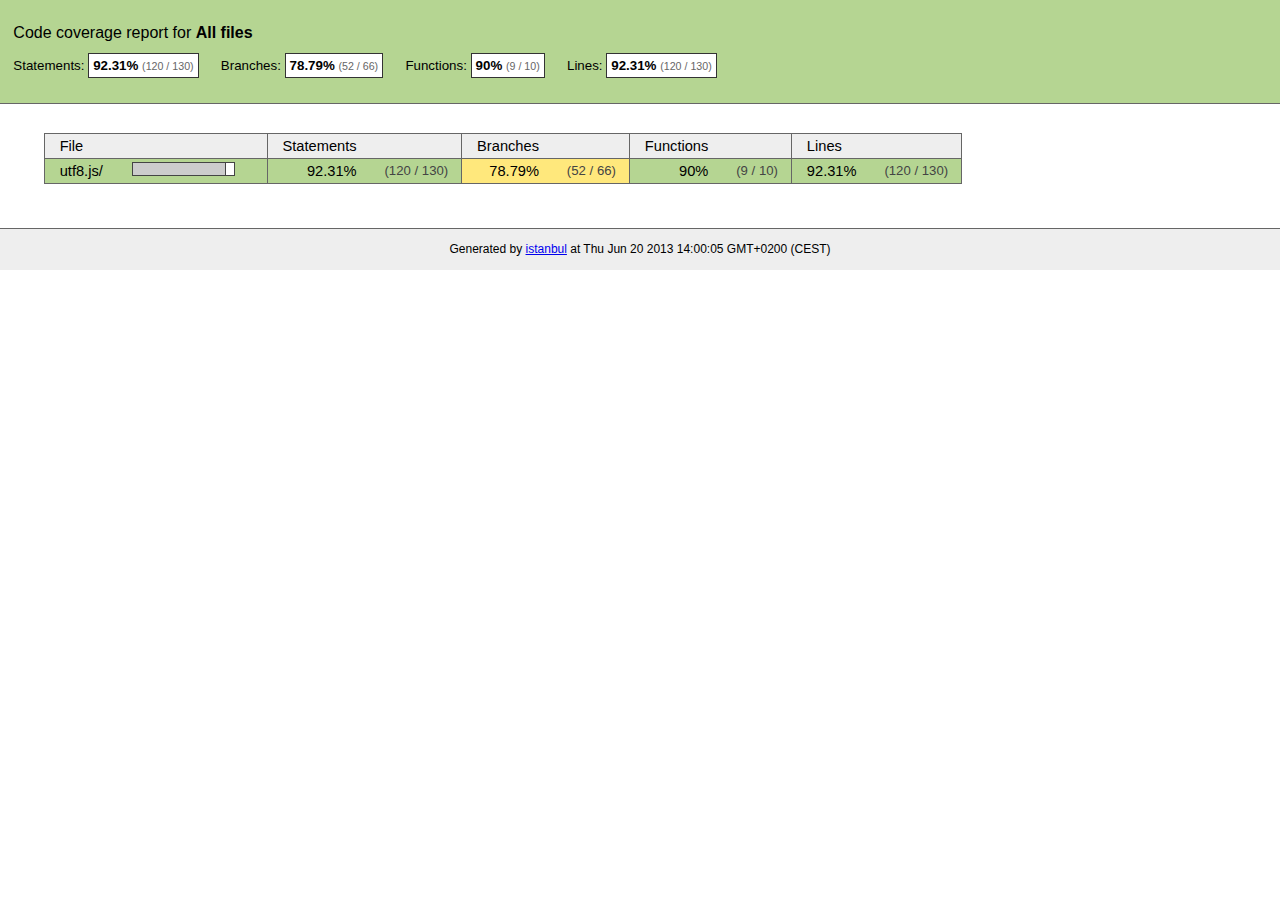
<file: node_modules/socket.io/node_modules/engine.io/node_modules/engine.io-parser/node_modules/utf8/coverage/index.html>
<!doctype html>
<html lang="en">
<head>
    <title>Code coverage report for All files</title>
    <meta charset="utf-8">

    <link rel="stylesheet" href="prettify.css">

    <style>
        body, html {
            margin:0; padding: 0;
        }
        body {
            font-family: Helvetica Neue, Helvetica,Arial;
            font-size: 10pt;
        }
        div.header, div.footer {
            background: #eee;
            padding: 1em;
        }
        div.header {
            z-index: 100;
            position: fixed;
            top: 0;
            border-bottom: 1px solid #666;
            width: 100%;
        }
        div.footer {
            border-top: 1px solid #666;
        }
        div.body {
            margin-top: 10em;
        }
        div.meta {
            font-size: 90%;
            text-align: center;
        }
        h1, h2, h3 {
            font-weight: normal;
        }
        h1 {
            font-size: 12pt;
        }
        h2 {
            font-size: 10pt;
        }
        pre {
            font-family: Consolas, Menlo, Monaco, monospace;
            margin: 0;
            padding: 0;
            line-height: 14px;
            font-size: 14px;
            -moz-tab-size: 2;
            -o-tab-size:  2;
            tab-size: 2;
        }

        div.path { font-size: 110%; }
        div.path a:link, div.path a:visited { color: #000; }
        table.coverage { border-collapse: collapse; margin:0; padding: 0 }

        table.coverage td {
            margin: 0;
            padding: 0;
            color: #111;
            vertical-align: top;
        }
        table.coverage td.line-count {
            width: 50px;
            text-align: right;
            padding-right: 5px;
        }
        table.coverage td.line-coverage {
            color: #777 !important;
            text-align: right;
            border-left: 1px solid #666;
            border-right: 1px solid #666;
        }

        table.coverage td.text {
        }

        table.coverage td span.cline-any {
            display: inline-block;
            padding: 0 5px;
            width: 40px;
        }
        table.coverage td span.cline-neutral {
            background: #eee;
        }
        table.coverage td span.cline-yes {
            background: #b5d592;
            color: #999;
        }
        table.coverage td span.cline-no {
            background: #fc8c84;
        }

        .cstat-yes { color: #111; }
        .cstat-no { background: #fc8c84; color: #111; }
        .fstat-no { background: #ffc520; color: #111 !important; }
        .cbranch-no { background:  yellow !important; color: #111; }
        .missing-if-branch {
            display: inline-block;
            margin-right: 10px;
            position: relative;
            padding: 0 4px;
            background: black;
            color: yellow;
            xtext-decoration: line-through;
        }
        .missing-if-branch .typ {
            color: inherit !important;
        }

        .entity, .metric { font-weight: bold; }
        .metric { display: inline-block; border: 1px solid #333; padding: 0.3em; background: white; }
        .metric small { font-size: 80%; font-weight: normal; color: #666; }

        div.coverage-summary table { border-collapse: collapse; margin: 3em; font-size: 110%; }
        div.coverage-summary td, div.coverage-summary table  th { margin: 0; padding: 0.25em 1em; border-top: 1px solid #666; border-bottom: 1px solid #666; }
        div.coverage-summary th { text-align: left; border: 1px solid #666; background: #eee; font-weight: normal; }
        div.coverage-summary th.file { border-right: none !important; }
        div.coverage-summary th.pic { border-left: none !important; text-align: right; }
        div.coverage-summary th.pct { border-right: none !important; }
        div.coverage-summary th.abs { border-left: none !important; text-align: right; }
        div.coverage-summary td.pct { text-align: right; border-left: 1px solid #666; }
        div.coverage-summary td.abs { text-align: right; font-size: 90%; color: #444; border-right: 1px solid #666; }
        div.coverage-summary td.file { text-align: right; border-left: 1px solid #666; white-space: nowrap;  }
        div.coverage-summary td.pic { min-width: 120px !important;  }
        div.coverage-summary a:link { text-decoration: none; color: #000; }
        div.coverage-summary a:visited { text-decoration: none; color: #333; }
        div.coverage-summary a:hover { text-decoration: underline; }
        div.coverage-summary tfoot td { border-top: 1px solid #666; }

        div.coverage-summary .yui3-datatable-sort-indicator, div.coverage-summary .dummy-sort-indicator {
            height: 10px;
            width: 7px;
            display: inline-block;
            margin-left: 0.5em;
        }
        div.coverage-summary .yui3-datatable-sort-indicator {
            background: url("http://yui.yahooapis.com/3.6.0/build/datatable-sort/assets/skins/sam/sort-arrow-sprite.png") no-repeat scroll 0 0 transparent;
        }
        div.coverage-summary .yui3-datatable-sorted .yui3-datatable-sort-indicator {
            background-position: 0 -20px;
        }
        div.coverage-summary .yui3-datatable-sorted-desc .yui3-datatable-sort-indicator {
            background-position: 0 -10px;
        }

        .high { background: #b5d592 !important; }
        .medium { background: #ffe87c !important; }
        .low { background: #fc8c84 !important; }

        span.cover-fill, span.cover-empty {
            display:inline-block;
            border:1px solid #444;
            background: white;
            height: 12px;
        }
        span.cover-fill {
            background: #ccc;
            border-right: 1px solid #444;
        }
        span.cover-empty {
            background: white;
            border-left: none;
        }
        span.cover-full {
            border-right: none !important;
        }
        pre.prettyprint {
            border: none !important;
            padding: 0 !important;
            margin: 0 !important;
        }
        .com { color: #999 !important; }
    </style>
</head>
<body>
<div class="header high">
    <h1>Code coverage report for <span class="entity">All files</span></h1>
    <h2>
        
        Statements: <span class="metric">92.31% <small>(120 / 130)</small></span> &nbsp;&nbsp;&nbsp;&nbsp;
        
        
        Branches: <span class="metric">78.79% <small>(52 / 66)</small></span> &nbsp;&nbsp;&nbsp;&nbsp;
        
        
        Functions: <span class="metric">90% <small>(9 / 10)</small></span> &nbsp;&nbsp;&nbsp;&nbsp;
        
        
        Lines: <span class="metric">92.31% <small>(120 / 130)</small></span> &nbsp;&nbsp;&nbsp;&nbsp;
        
    </h2>
    <div class="path"></div>
</div>
<div class="body">
<div class="coverage-summary">
<table>
<thead>
<tr>
   <th data-col="file" data-fmt="html" data-html="true" class="file">File</th>
   <th data-col="pic" data-type="number" data-fmt="html" data-html="true" class="pic"></th>
   <th data-col="statements" data-type="number" data-fmt="pct" class="pct">Statements</th>
   <th data-col="statements_raw" data-type="number" data-fmt="html" class="abs"></th>
   <th data-col="branches" data-type="number" data-fmt="pct" class="pct">Branches</th>
   <th data-col="branches_raw" data-type="number" data-fmt="html" class="abs"></th>
   <th data-col="functions" data-type="number" data-fmt="pct" class="pct">Functions</th>
   <th data-col="functions_raw" data-type="number" data-fmt="html" class="abs"></th>
   <th data-col="lines" data-type="number" data-fmt="pct" class="pct">Lines</th>
   <th data-col="lines_raw" data-type="number" data-fmt="html" class="abs"></th>
</tr>
</thead>
<tbody><tr>
	<td class="file high" data-value="utf8.js/"><a href="utf8.js/index.html">utf8.js/</a></td>
	<td data-value="92.31" class="pic high"><span class="cover-fill" style="width: 92px;"></span><span class="cover-empty" style="width:8px;"></span></td>
	<td data-value="92.31" class="pct high">92.31%</td>
	<td data-value="130" class="abs high">(120&nbsp;/&nbsp;130)</td>
	<td data-value="78.79" class="pct medium">78.79%</td>
	<td data-value="66" class="abs medium">(52&nbsp;/&nbsp;66)</td>
	<td data-value="90" class="pct high">90%</td>
	<td data-value="10" class="abs high">(9&nbsp;/&nbsp;10)</td>
	<td data-value="92.31" class="pct high">92.31%</td>
	<td data-value="130" class="abs high">(120&nbsp;/&nbsp;130)</td>
	</tr>

</tbody>
</table>
</div>
</div>
<div class="footer">
    <div class="meta">Generated by <a href="http://istanbul-js.org/" target="_blank">istanbul</a> at Thu Jun 20 2013 14:00:05 GMT+0200 (CEST)</div>
</div>

<script src="prettify.js"></script>

<script src="http://yui.yahooapis.com/3.6.0/build/yui/yui-min.js"></script>
<script>

    YUI().use('datatable', function (Y) {

        var formatters = {
          pct: function (o) {
              o.className += o.record.get('classes')[o.column.key];
              try {
                  return o.value.toFixed(2) + '%';
              } catch (ex) { return o.value + '%'; }
          },
          html: function (o) {
              o.className += o.record.get('classes')[o.column.key];
              return o.record.get(o.column.key + '_html');
          }
        },
          defaultFormatter = function (o) {
              o.className += o.record.get('classes')[o.column.key];
              return o.value;
          };

        function getColumns(theadNode) {
            var colNodes = theadNode.all('tr th'),
                cols = [],
                col;
            colNodes.each(function (colNode) {
                col = {
                    key: colNode.getAttribute('data-col'),
                    label: colNode.get('innerHTML') || ' ',
                    sortable: !colNode.getAttribute('data-nosort'),
                    className: colNode.getAttribute('class'),
                    type: colNode.getAttribute('data-type'),
                    allowHTML: colNode.getAttribute('data-html') === 'true' || colNode.getAttribute('data-fmt') === 'html'
                };
                col.formatter = formatters[colNode.getAttribute('data-fmt')] || defaultFormatter;
                cols.push(col);
            });
            return cols;
        }

        function getRowData(trNode, cols) {
            var tdNodes = trNode.all('td'),
                    i,
                    row = { classes: {} },
                    node,
                    name;
            for (i = 0; i < cols.length; i += 1) {
                name = cols[i].key;
                node = tdNodes.item(i);
                row[name] = node.getAttribute('data-value') || node.get('innerHTML');
                row[name + '_html'] = node.get('innerHTML');
                row.classes[name] = node.getAttribute('class');
                //Y.log('Name: ' + name + '; Value: ' + row[name]);
                if (cols[i].type === 'number') { row[name] = row[name] * 1; }
            }
            //Y.log(row);
            return row;
        }

        function getData(tbodyNode, cols) {
            var data = [];
            tbodyNode.all('tr').each(function (trNode) {
                data.push(getRowData(trNode, cols));
            });
            return data;
        }

        function replaceTable(node) {
            if (!node) { return; }
            var cols = getColumns(node.one('thead')),
                data = getData(node.one('tbody'), cols),
                table,
                parent = node.get('parentNode');

            table = new Y.DataTable({
                columns: cols,
                data: data,
                sortBy: 'file'
            });
            parent.set('innerHTML', '');
            table.render(parent);
        }

        Y.on('domready', function () {
            replaceTable(Y.one('div.coverage-summary table'));
            if (typeof prettyPrint === 'function') {
                prettyPrint();
            }
        });
    });
</script>
</body>
</html>
</file>
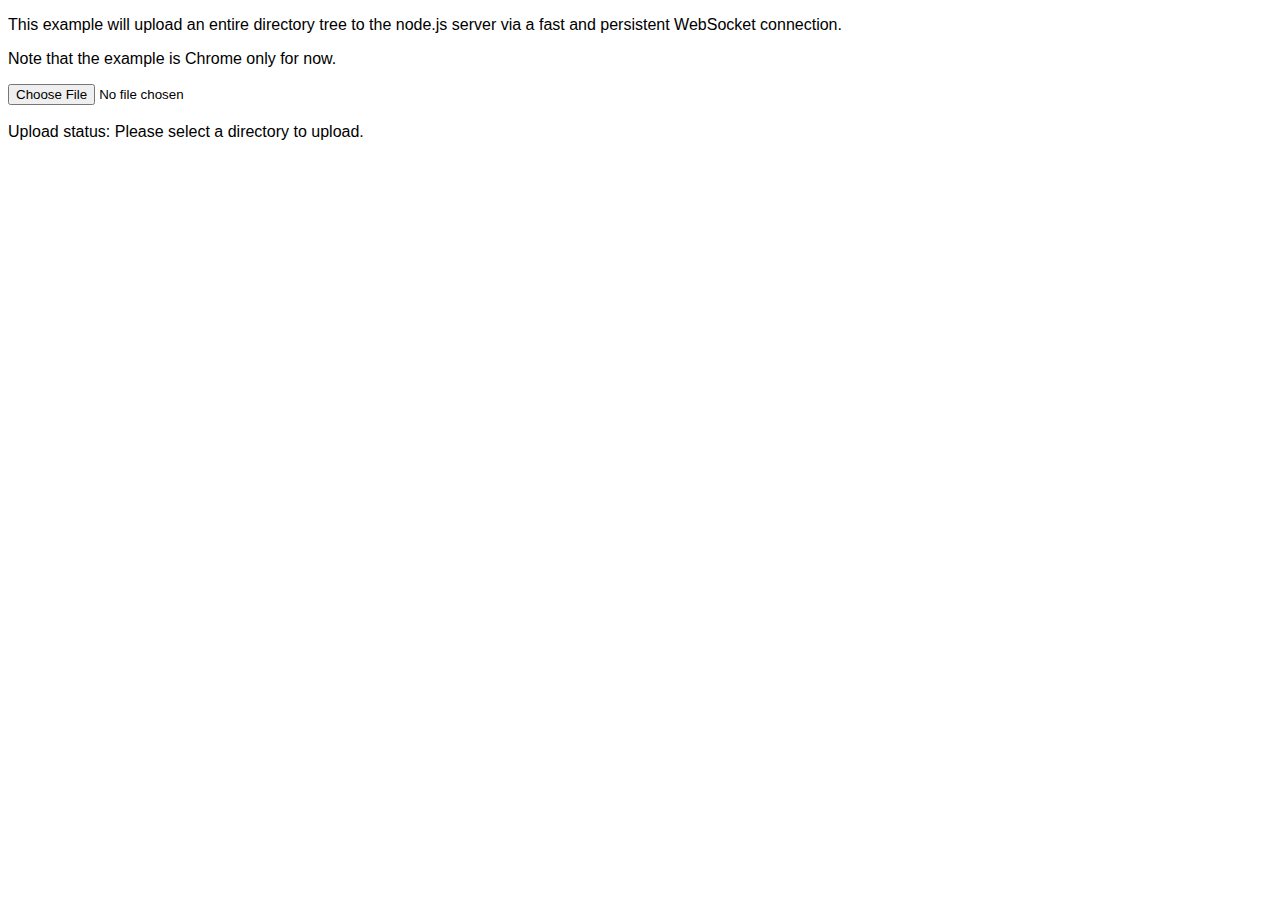
<file: node_modules/socket.io/node_modules/engine.io/node_modules/ws/examples/fileapi/public/index.html>
<!DOCTYPE html>
<html>
  <head>
    <style>
      body {
        font-family: Tahoma, Geneva, sans-serif;
      }
      div {
        display: inline;
      }
    </style>
    <script src='uploader.js'></script>
    <script src='app.js'></script>
  </head>
  <body>
    <p>This example will upload an entire directory tree to the node.js server via a fast and persistent WebSocket connection.</p>
    <p>Note that the example is Chrome only for now.</p>
    <input type="file" webkitdirectory /><br/><br/>
    Upload status:
    <div id='progress'>Please select a directory to upload.</div>
  </body>
</html>
</file>
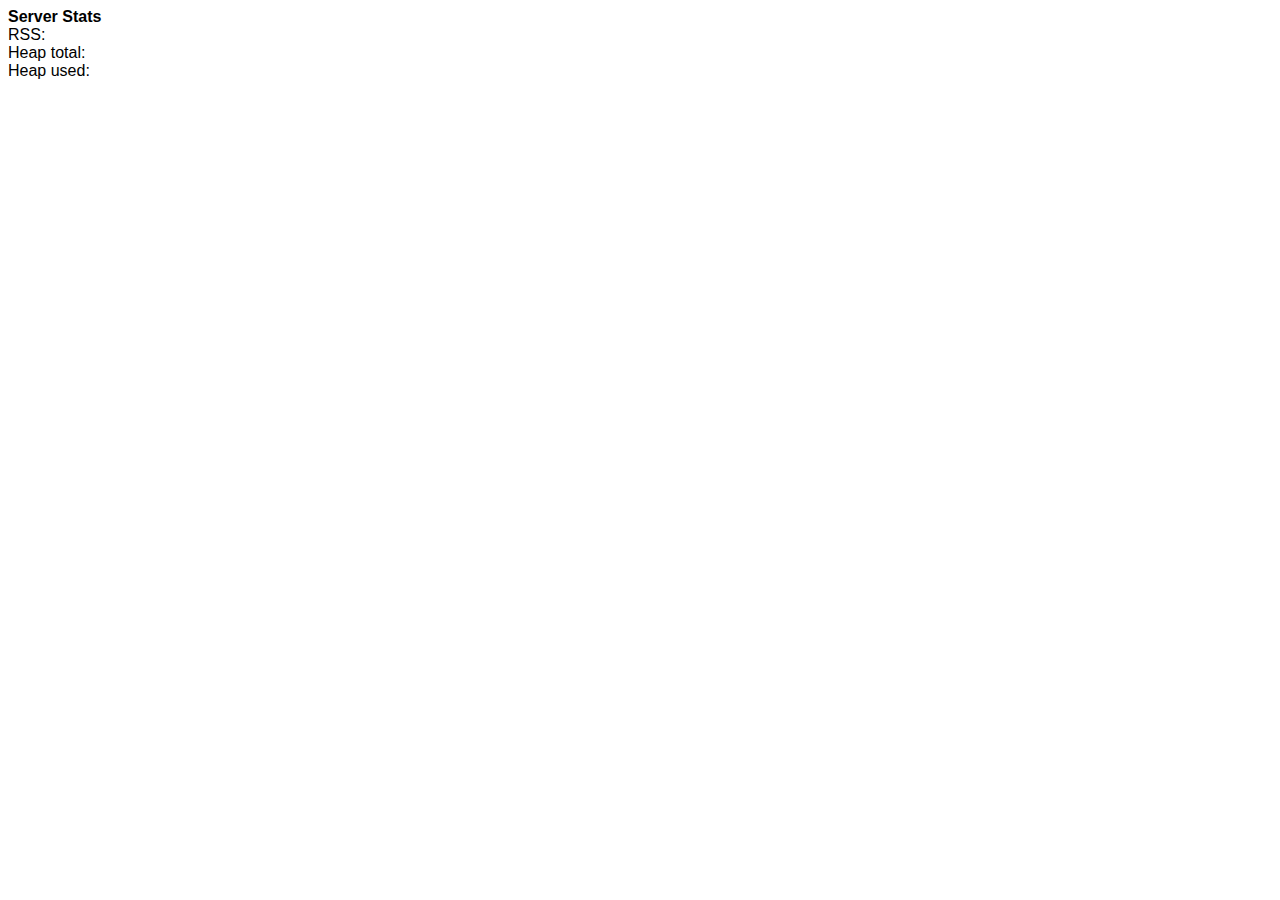
<file: node_modules/socket.io/node_modules/engine.io/node_modules/ws/examples/serverstats-express_3/public/index.html>
<!DOCTYPE html>
<html>
  <head>
    <style>
      body {
        font-family: Tahoma, Geneva, sans-serif;
      }

      div {
        display: inline;
      }
    </style>
    <script>
      function updateStats(memuse) {
        document.getElementById('rss').innerHTML = memuse.rss;
        document.getElementById('heapTotal').innerHTML = memuse.heapTotal;
        document.getElementById('heapUsed').innerHTML = memuse.heapUsed;
      }

      var host = window.document.location.host.replace(/:.*/, '');
      var ws = new WebSocket('ws://' + host + ':8080');
      ws.onmessage = function (event) {
        updateStats(JSON.parse(event.data));
      };
    </script>
  </head>
  <body>
    <strong>Server Stats</strong><br>
    RSS: <div id='rss'></div><br>
    Heap total: <div id='heapTotal'></div><br>
    Heap used: <div id='heapUsed'></div><br>
  </body>
</html>
</file>
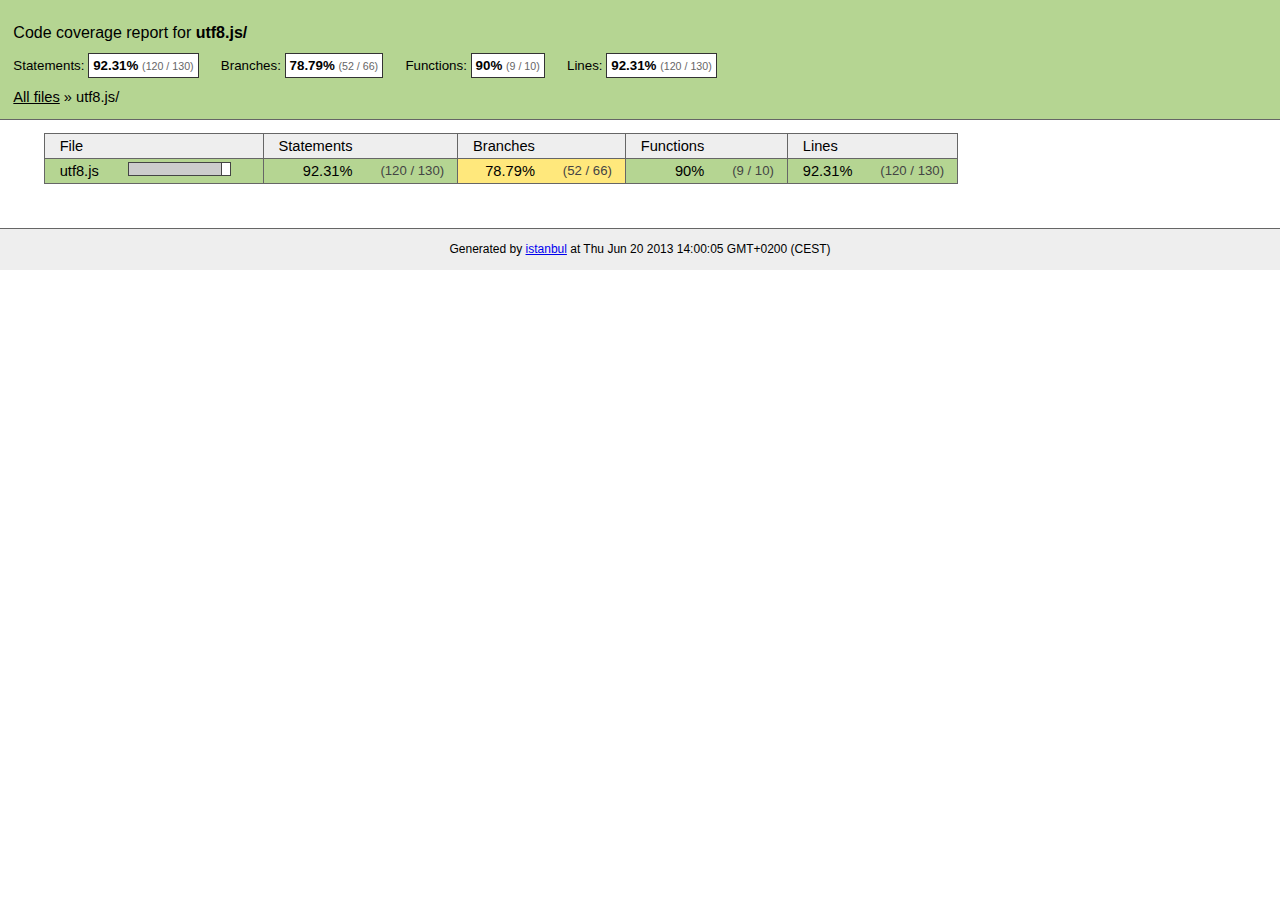
<file: node_modules/socket.io/node_modules/engine.io/node_modules/engine.io-parser/node_modules/utf8/coverage/utf8.js/index.html>
<!doctype html>
<html lang="en">
<head>
    <title>Code coverage report for utf8.js/</title>
    <meta charset="utf-8">

    <link rel="stylesheet" href="../prettify.css">

    <style>
        body, html {
            margin:0; padding: 0;
        }
        body {
            font-family: Helvetica Neue, Helvetica,Arial;
            font-size: 10pt;
        }
        div.header, div.footer {
            background: #eee;
            padding: 1em;
        }
        div.header {
            z-index: 100;
            position: fixed;
            top: 0;
            border-bottom: 1px solid #666;
            width: 100%;
        }
        div.footer {
            border-top: 1px solid #666;
        }
        div.body {
            margin-top: 10em;
        }
        div.meta {
            font-size: 90%;
            text-align: center;
        }
        h1, h2, h3 {
            font-weight: normal;
        }
        h1 {
            font-size: 12pt;
        }
        h2 {
            font-size: 10pt;
        }
        pre {
            font-family: Consolas, Menlo, Monaco, monospace;
            margin: 0;
            padding: 0;
            line-height: 14px;
            font-size: 14px;
            -moz-tab-size: 2;
            -o-tab-size:  2;
            tab-size: 2;
        }

        div.path { font-size: 110%; }
        div.path a:link, div.path a:visited { color: #000; }
        table.coverage { border-collapse: collapse; margin:0; padding: 0 }

        table.coverage td {
            margin: 0;
            padding: 0;
            color: #111;
            vertical-align: top;
        }
        table.coverage td.line-count {
            width: 50px;
            text-align: right;
            padding-right: 5px;
        }
        table.coverage td.line-coverage {
            color: #777 !important;
            text-align: right;
            border-left: 1px solid #666;
            border-right: 1px solid #666;
        }

        table.coverage td.text {
        }

        table.coverage td span.cline-any {
            display: inline-block;
            padding: 0 5px;
            width: 40px;
        }
        table.coverage td span.cline-neutral {
            background: #eee;
        }
        table.coverage td span.cline-yes {
            background: #b5d592;
            color: #999;
        }
        table.coverage td span.cline-no {
            background: #fc8c84;
        }

        .cstat-yes { color: #111; }
        .cstat-no { background: #fc8c84; color: #111; }
        .fstat-no { background: #ffc520; color: #111 !important; }
        .cbranch-no { background:  yellow !important; color: #111; }
        .missing-if-branch {
            display: inline-block;
            margin-right: 10px;
            position: relative;
            padding: 0 4px;
            background: black;
            color: yellow;
            xtext-decoration: line-through;
        }
        .missing-if-branch .typ {
            color: inherit !important;
        }

        .entity, .metric { font-weight: bold; }
        .metric { display: inline-block; border: 1px solid #333; padding: 0.3em; background: white; }
        .metric small { font-size: 80%; font-weight: normal; color: #666; }

        div.coverage-summary table { border-collapse: collapse; margin: 3em; font-size: 110%; }
        div.coverage-summary td, div.coverage-summary table  th { margin: 0; padding: 0.25em 1em; border-top: 1px solid #666; border-bottom: 1px solid #666; }
        div.coverage-summary th { text-align: left; border: 1px solid #666; background: #eee; font-weight: normal; }
        div.coverage-summary th.file { border-right: none !important; }
        div.coverage-summary th.pic { border-left: none !important; text-align: right; }
        div.coverage-summary th.pct { border-right: none !important; }
        div.coverage-summary th.abs { border-left: none !important; text-align: right; }
        div.coverage-summary td.pct { text-align: right; border-left: 1px solid #666; }
        div.coverage-summary td.abs { text-align: right; font-size: 90%; color: #444; border-right: 1px solid #666; }
        div.coverage-summary td.file { text-align: right; border-left: 1px solid #666; white-space: nowrap;  }
        div.coverage-summary td.pic { min-width: 120px !important;  }
        div.coverage-summary a:link { text-decoration: none; color: #000; }
        div.coverage-summary a:visited { text-decoration: none; color: #333; }
        div.coverage-summary a:hover { text-decoration: underline; }
        div.coverage-summary tfoot td { border-top: 1px solid #666; }

        div.coverage-summary .yui3-datatable-sort-indicator, div.coverage-summary .dummy-sort-indicator {
            height: 10px;
            width: 7px;
            display: inline-block;
            margin-left: 0.5em;
        }
        div.coverage-summary .yui3-datatable-sort-indicator {
            background: url("http://yui.yahooapis.com/3.6.0/build/datatable-sort/assets/skins/sam/sort-arrow-sprite.png") no-repeat scroll 0 0 transparent;
        }
        div.coverage-summary .yui3-datatable-sorted .yui3-datatable-sort-indicator {
            background-position: 0 -20px;
        }
        div.coverage-summary .yui3-datatable-sorted-desc .yui3-datatable-sort-indicator {
            background-position: 0 -10px;
        }

        .high { background: #b5d592 !important; }
        .medium { background: #ffe87c !important; }
        .low { background: #fc8c84 !important; }

        span.cover-fill, span.cover-empty {
            display:inline-block;
            border:1px solid #444;
            background: white;
            height: 12px;
        }
        span.cover-fill {
            background: #ccc;
            border-right: 1px solid #444;
        }
        span.cover-empty {
            background: white;
            border-left: none;
        }
        span.cover-full {
            border-right: none !important;
        }
        pre.prettyprint {
            border: none !important;
            padding: 0 !important;
            margin: 0 !important;
        }
        .com { color: #999 !important; }
    </style>
</head>
<body>
<div class="header high">
    <h1>Code coverage report for <span class="entity">utf8.js/</span></h1>
    <h2>
        
        Statements: <span class="metric">92.31% <small>(120 / 130)</small></span> &nbsp;&nbsp;&nbsp;&nbsp;
        
        
        Branches: <span class="metric">78.79% <small>(52 / 66)</small></span> &nbsp;&nbsp;&nbsp;&nbsp;
        
        
        Functions: <span class="metric">90% <small>(9 / 10)</small></span> &nbsp;&nbsp;&nbsp;&nbsp;
        
        
        Lines: <span class="metric">92.31% <small>(120 / 130)</small></span> &nbsp;&nbsp;&nbsp;&nbsp;
        
    </h2>
    <div class="path"><a href="../index.html">All files</a> &#187; utf8.js/</div>
</div>
<div class="body">
<div class="coverage-summary">
<table>
<thead>
<tr>
   <th data-col="file" data-fmt="html" data-html="true" class="file">File</th>
   <th data-col="pic" data-type="number" data-fmt="html" data-html="true" class="pic"></th>
   <th data-col="statements" data-type="number" data-fmt="pct" class="pct">Statements</th>
   <th data-col="statements_raw" data-type="number" data-fmt="html" class="abs"></th>
   <th data-col="branches" data-type="number" data-fmt="pct" class="pct">Branches</th>
   <th data-col="branches_raw" data-type="number" data-fmt="html" class="abs"></th>
   <th data-col="functions" data-type="number" data-fmt="pct" class="pct">Functions</th>
   <th data-col="functions_raw" data-type="number" data-fmt="html" class="abs"></th>
   <th data-col="lines" data-type="number" data-fmt="pct" class="pct">Lines</th>
   <th data-col="lines_raw" data-type="number" data-fmt="html" class="abs"></th>
</tr>
</thead>
<tbody><tr>
	<td class="file high" data-value="utf8.js"><a href="utf8.js.html">utf8.js</a></td>
	<td data-value="92.31" class="pic high"><span class="cover-fill" style="width: 92px;"></span><span class="cover-empty" style="width:8px;"></span></td>
	<td data-value="92.31" class="pct high">92.31%</td>
	<td data-value="130" class="abs high">(120&nbsp;/&nbsp;130)</td>
	<td data-value="78.79" class="pct medium">78.79%</td>
	<td data-value="66" class="abs medium">(52&nbsp;/&nbsp;66)</td>
	<td data-value="90" class="pct high">90%</td>
	<td data-value="10" class="abs high">(9&nbsp;/&nbsp;10)</td>
	<td data-value="92.31" class="pct high">92.31%</td>
	<td data-value="130" class="abs high">(120&nbsp;/&nbsp;130)</td>
	</tr>

</tbody>
</table>
</div>
</div>
<div class="footer">
    <div class="meta">Generated by <a href="http://istanbul-js.org/" target="_blank">istanbul</a> at Thu Jun 20 2013 14:00:05 GMT+0200 (CEST)</div>
</div>

<script src="../prettify.js"></script>

<script src="http://yui.yahooapis.com/3.6.0/build/yui/yui-min.js"></script>
<script>

    YUI().use('datatable', function (Y) {

        var formatters = {
          pct: function (o) {
              o.className += o.record.get('classes')[o.column.key];
              try {
                  return o.value.toFixed(2) + '%';
              } catch (ex) { return o.value + '%'; }
          },
          html: function (o) {
              o.className += o.record.get('classes')[o.column.key];
              return o.record.get(o.column.key + '_html');
          }
        },
          defaultFormatter = function (o) {
              o.className += o.record.get('classes')[o.column.key];
              return o.value;
          };

        function getColumns(theadNode) {
            var colNodes = theadNode.all('tr th'),
                cols = [],
                col;
            colNodes.each(function (colNode) {
                col = {
                    key: colNode.getAttribute('data-col'),
                    label: colNode.get('innerHTML') || ' ',
                    sortable: !colNode.getAttribute('data-nosort'),
                    className: colNode.getAttribute('class'),
                    type: colNode.getAttribute('data-type'),
                    allowHTML: colNode.getAttribute('data-html') === 'true' || colNode.getAttribute('data-fmt') === 'html'
                };
                col.formatter = formatters[colNode.getAttribute('data-fmt')] || defaultFormatter;
                cols.push(col);
            });
            return cols;
        }

        function getRowData(trNode, cols) {
            var tdNodes = trNode.all('td'),
                    i,
                    row = { classes: {} },
                    node,
                    name;
            for (i = 0; i < cols.length; i += 1) {
                name = cols[i].key;
                node = tdNodes.item(i);
                row[name] = node.getAttribute('data-value') || node.get('innerHTML');
                row[name + '_html'] = node.get('innerHTML');
                row.classes[name] = node.getAttribute('class');
                //Y.log('Name: ' + name + '; Value: ' + row[name]);
                if (cols[i].type === 'number') { row[name] = row[name] * 1; }
            }
            //Y.log(row);
            return row;
        }

        function getData(tbodyNode, cols) {
            var data = [];
            tbodyNode.all('tr').each(function (trNode) {
                data.push(getRowData(trNode, cols));
            });
            return data;
        }

        function replaceTable(node) {
            if (!node) { return; }
            var cols = getColumns(node.one('thead')),
                data = getData(node.one('tbody'), cols),
                table,
                parent = node.get('parentNode');

            table = new Y.DataTable({
                columns: cols,
                data: data,
                sortBy: 'file'
            });
            parent.set('innerHTML', '');
            table.render(parent);
        }

        Y.on('domready', function () {
            replaceTable(Y.one('div.coverage-summary table'));
            if (typeof prettyPrint === 'function') {
                prettyPrint();
            }
        });
    });
</script>
</body>
</html>
</file>
<file: node_modules/socket.io/node_modules/engine.io/node_modules/engine.io-parser/node_modules/utf8/coverage/prettify.css>
.pln{color:#000}@media screen{.str{color:#080}.kwd{color:#008}.com{color:#800}.typ{color:#606}.lit{color:#066}.pun,.opn,.clo{color:#660}.tag{color:#008}.atn{color:#606}.atv{color:#080}.dec,.var{color:#606}.fun{color:red}}@media print,projection{.str{color:#060}.kwd{color:#006;font-weight:bold}.com{color:#600;font-style:italic}.typ{color:#404;font-weight:bold}.lit{color:#044}.pun,.opn,.clo{color:#440}.tag{color:#006;font-weight:bold}.atn{color:#404}.atv{color:#060}}pre.prettyprint{padding:2px;border:1px solid #888}ol.linenums{margin-top:0;margin-bottom:0}li.L0,li.L1,li.L2,li.L3,li.L5,li.L6,li.L7,li.L8{list-style-type:none}li.L1,li.L3,li.L5,li.L7,li.L9{background:#eee}
</file>
